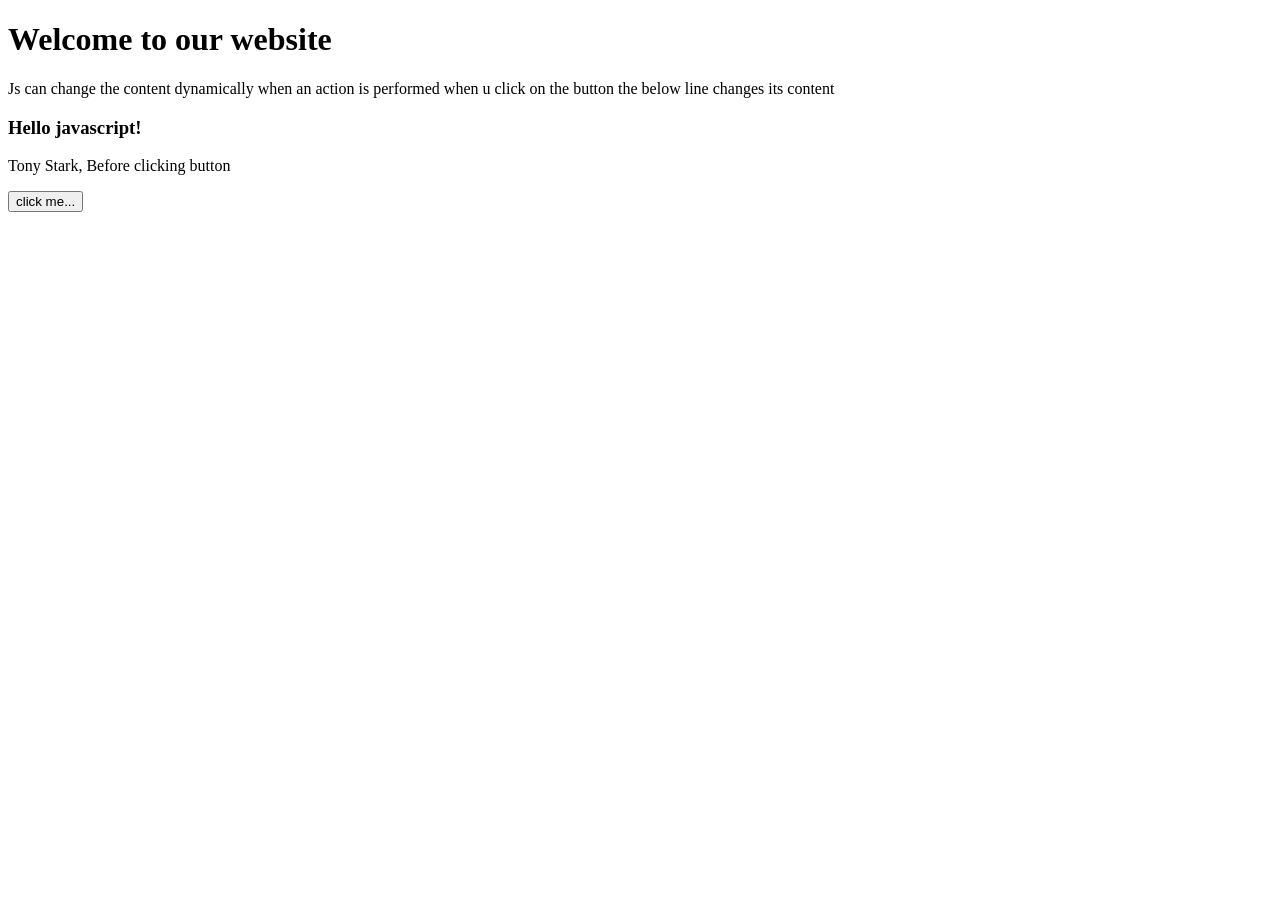
<file: index.html>
<!DOCTYPE html>
<html lang="en">
<head>
    <meta charset="UTF-8">
    <meta name="viewport" content="width=device-width, initial-scale=1.0">
    <title>Document</title>
    <link href="style.css" rel="stylesheet">
</head>
<body>
    <h1> Welcome to our website </h1>
    <caption>Js can change the content dynamically when an action is performed
        when u click on the button the below line changes its content
    </caption>
   <h3>Hello javascript!</h3>
    <p id="demo"> Tony Stark, Before clicking button </p>
    <button type='button' onclick='document.getElementById("demo").innerHTML = "Iron Man, After clicking button"'>click me...</button>

    <!-- <script src="variables.js" type ="text/javascript"> Hello Console!^_^ </script> -->
    <!-- <script src="operators.js" type ="text/javascript"> Hello Console!^_^ </script> -->
    <script src="loops.js" type ="text/javascript"> HelloConsole </script>
    <!-- <script src="strings.js" type ="text/javascript"> Hello Console</script> -->
    <!-- <script src="arrays.js" type ="text/javascript">  </script> -->
    <!-- <script src="functions.js" type ="text/javascript"> HelloConsole </script> -->
    <!-- <script src="sets_maps.js" type ="text/javascript"> HelloConsole </script> -->
    <!-- <script src="Rest-Spread.js", type="text/javascript"></script> -->
    <!-- <script>
    let old = document.querySelector('h3')
    old.innerText += ' from developers world'
    </script>  -->
</body>
</html>
</file>
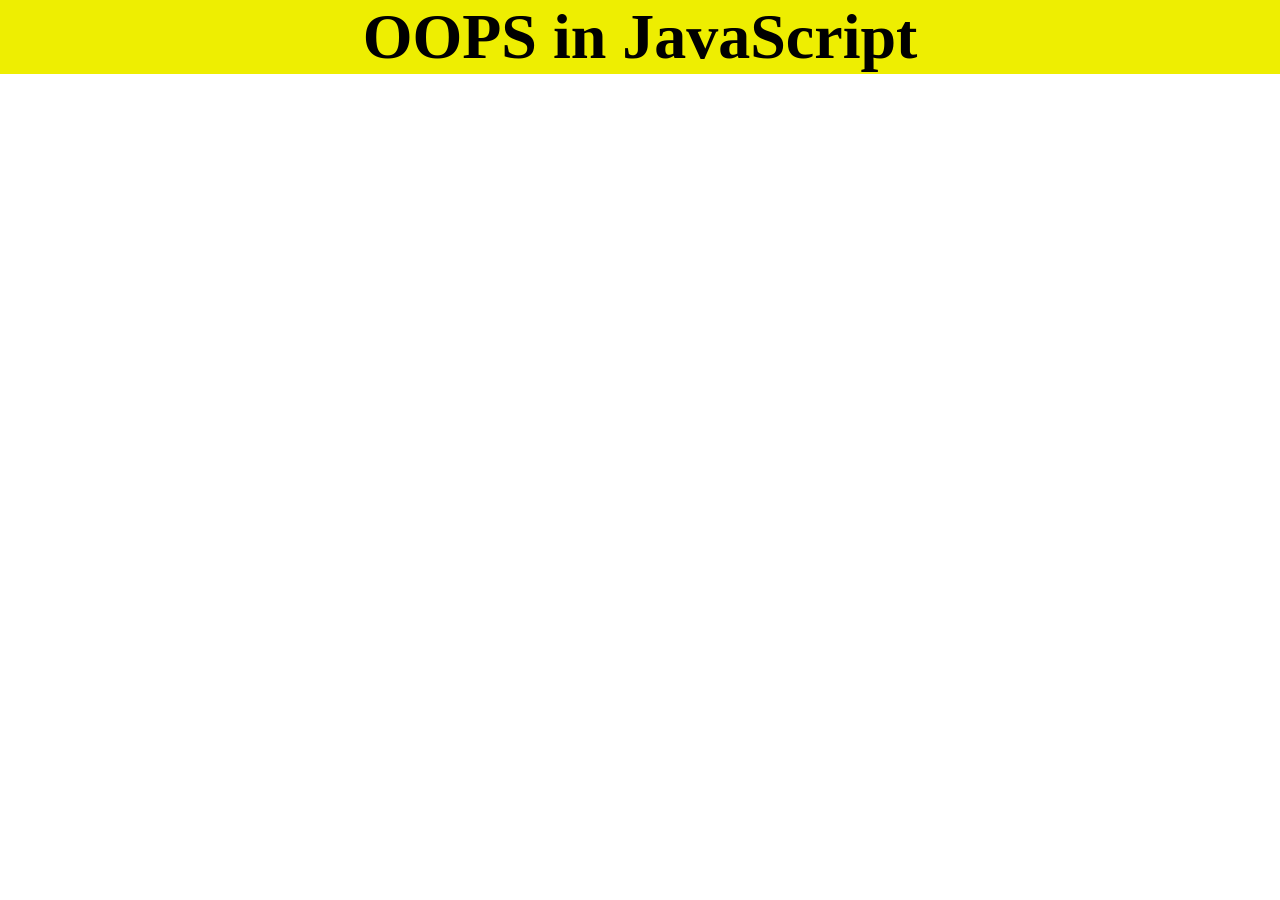
<file: JavaScript OOPS/index.html>
<!DOCTYPE html>
<html lang="en">
<head>
    <meta charset="UTF-8">
    <meta name="viewport" content="width=device-width, initial-scale=1.0">
    <title>Classes and Objects in Js</title>
</head>
<style>
    *{
        padding: 0;
        margin: 0;
    }
    h1{
        background-color:rgb(238, 238, 1);
        color: black;
        font-size: 4rem;
        text-align: center;
    }
</style>
<body>
    <h1>OOPS in JavaScript</h1>
    <!-- <script src="Objects.js"></script> -->
    <script src="Classes.js"></script>
</body>
</html>
</file>
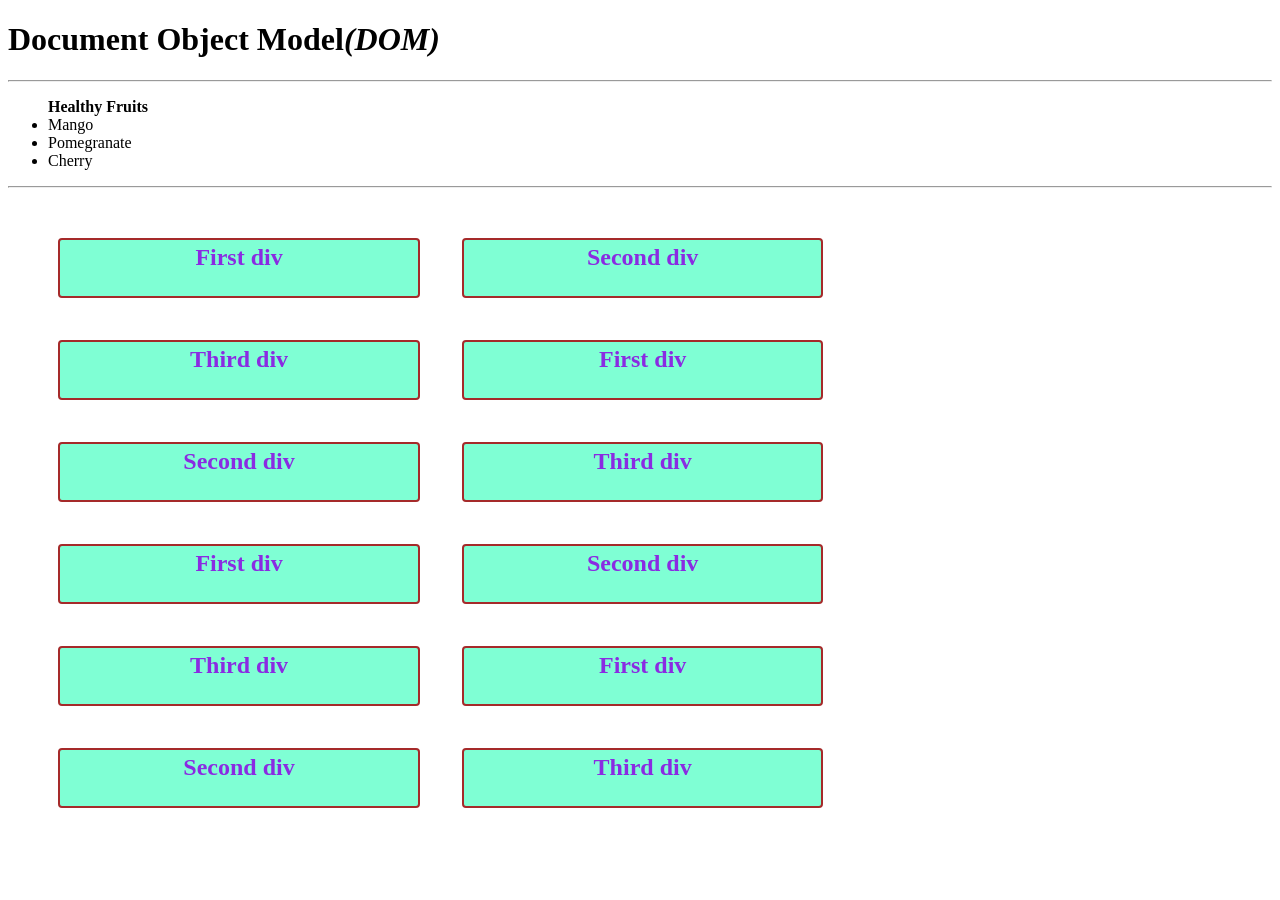
<file: DOM.html>
<!DOCTYPE html>
<html lang="en">
<head>
    <meta charset="UTF-8">
    <meta name="viewport" content="width=device-width, initial-scale=1.0">
    <title>Document</title>
    <link rel="stylesheet" href="style.css">
</head>
<body>
    <h1>Document Object Model<i>(DOM)</i></h1>
    <!-- <h3 style="visibility:hidden">Hidden Heading</h3> -->
    <hr>
    <div><i></i>
        <ul>
            <strong> Healthy Fruits </strong>
            <li> Mango </li>
            <li> Pomegranate </li>
            <li> Cherry </li>
        </ul>
    </div>
        <hr>
    <div class="outer">
        <div class="box">First div</div>
        <div class="box">Second div</div>
        <div class="box">Third div</div>
        <div class="box">First div</div>
        <div class="box">Second div</div>
        <div class="box">Third div</div>
        <div class="box">First div</div>
        <div class="box">Second div</div>
        <div class="box">Third div</div>
        <div class="box">First div</div>
        <div class="box">Second div</div>
        <div class="box">Third div</div>
    </div>
    <script src="DOM.js"></script>
</body>
</html>
</file>
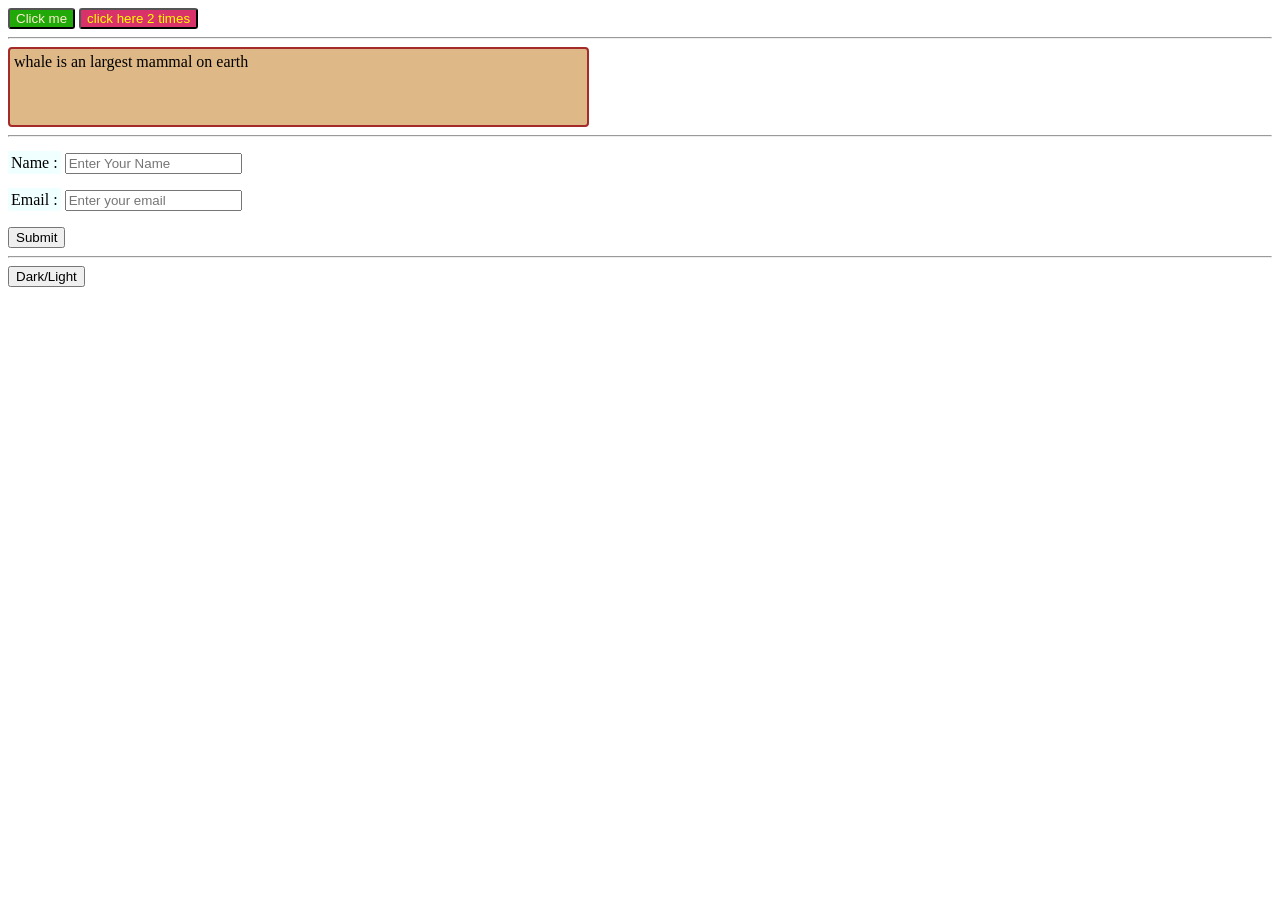
<file: EventListener.html>
<!DOCTYPE html>
<html lang="en">
<head>
    <meta charset="UTF-8">
    <meta name="viewport" content="width=device-width, initial-scale=1.0">
    <title>Document</title>
    <style>
        #btn1{
            background-color: rgb(33, 169, 9);
            color: blanchedalmond;
            border-radius: 3px;
        }
        #btn2{
            background-color:rgb(217, 49, 105);
            color:yellow;
            border-radius: 3px;
        }
        #div{
            background-color: burlywood;
            border: 2px solid brown;
            border-radius: 4px;
            padding: 4px;
            width: 45%;
            height: 40%;
            font-family: 'Trebuchet MS';
        }
        .labels{
            background-color: azure;
            border-radius: 2px;
            padding: 3px;
        }
        #hide{
            visibility:hidden;
        }

    </style>
</head>
<body>
    <button id="btn1" onclick="console.log('clicked button')"> Click me </button>
    <button id="btn2" ondblclick="console.log('double clicked')"> click here 2 times </button>
    <hr>
    <div id="div" onmouseover="console.log('on div')">
        whale is an largest mammal on earth
        <p id="hide"> This text is view only when mouse is hovered </p>
    </div>
    <hr>
    <form id="form">
        <p>  
            <label class="labels">Name :</label>
            <input type ="text" placeholder="Enter Your Name">
        </p>
        <p>
            <label class="labels">Email :</label>
            <input type ="email" id ='email' placeholder="Enter your email" >
            <span id="emailError" style="color:red; font-size:0.9em;"></span>
        </p>
        <input type="submit">
    </form>
    <hr>
    <button id="themebtn">Dark/Light</button>
    <script src="EventListener.js"></script>
</body>
</html>
</file>
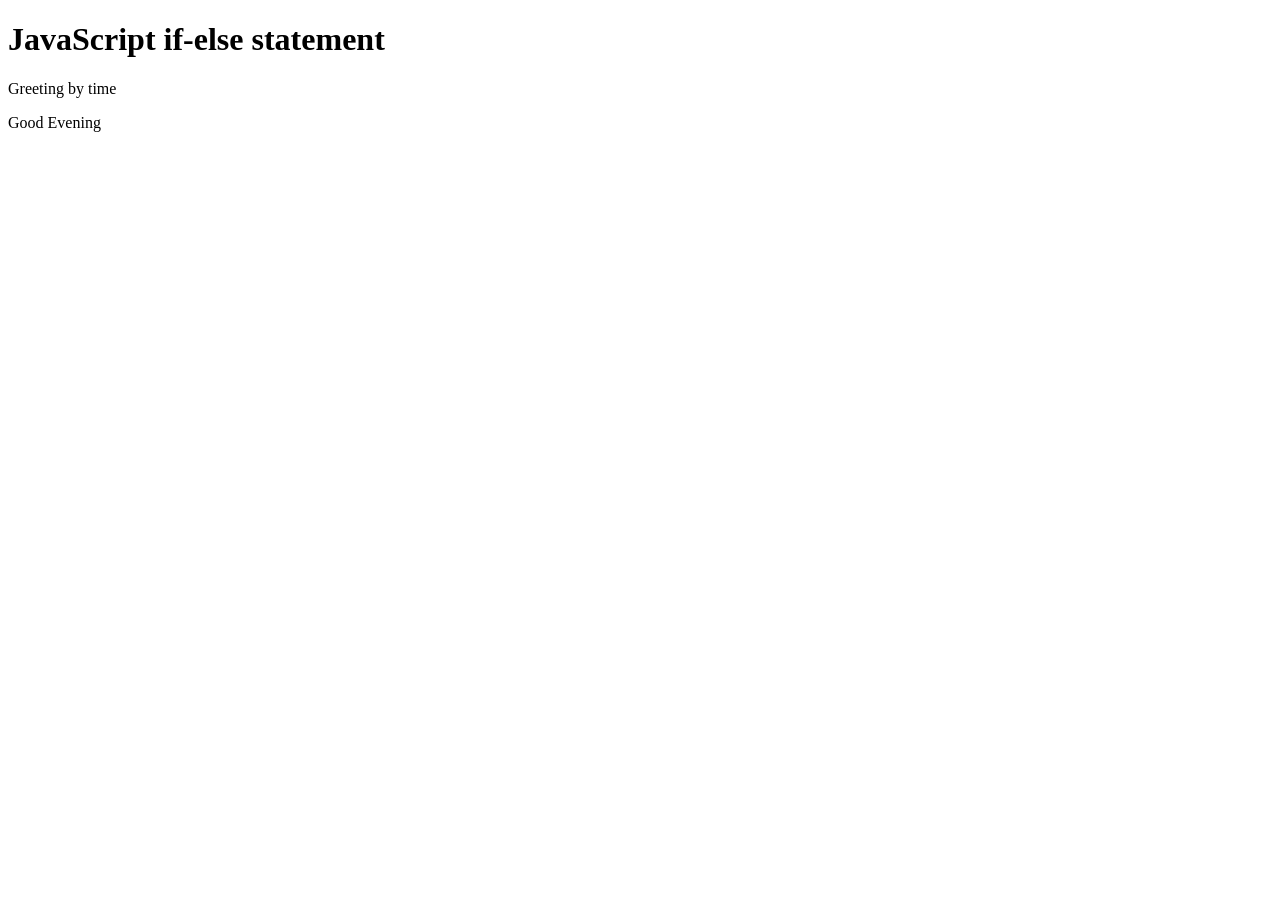
<file: if_else.html>
<!DOCTYPE html>
<html lang="en">
<head>
    <meta charset="UTF-8">
    <meta name="viewport" content="width=device-width, initial-scale=1.0">
    <title>Document</title>
</head>
<body>
    <h1> JavaScript if-else statement </h1>
    <p> Greeting by time </p>
    <p id="demo">  </p>
    <script>
        let greet;
        const hour = new Date().getHours();
        if (hour < 18 ){
            greet = "Have a good day";
        }else{           
            greet = "Good Evening";
        }
        document.getElementById("demo").innerHTML = greet
        console.log(hour)
    </script>

</body>
</html>
</file>
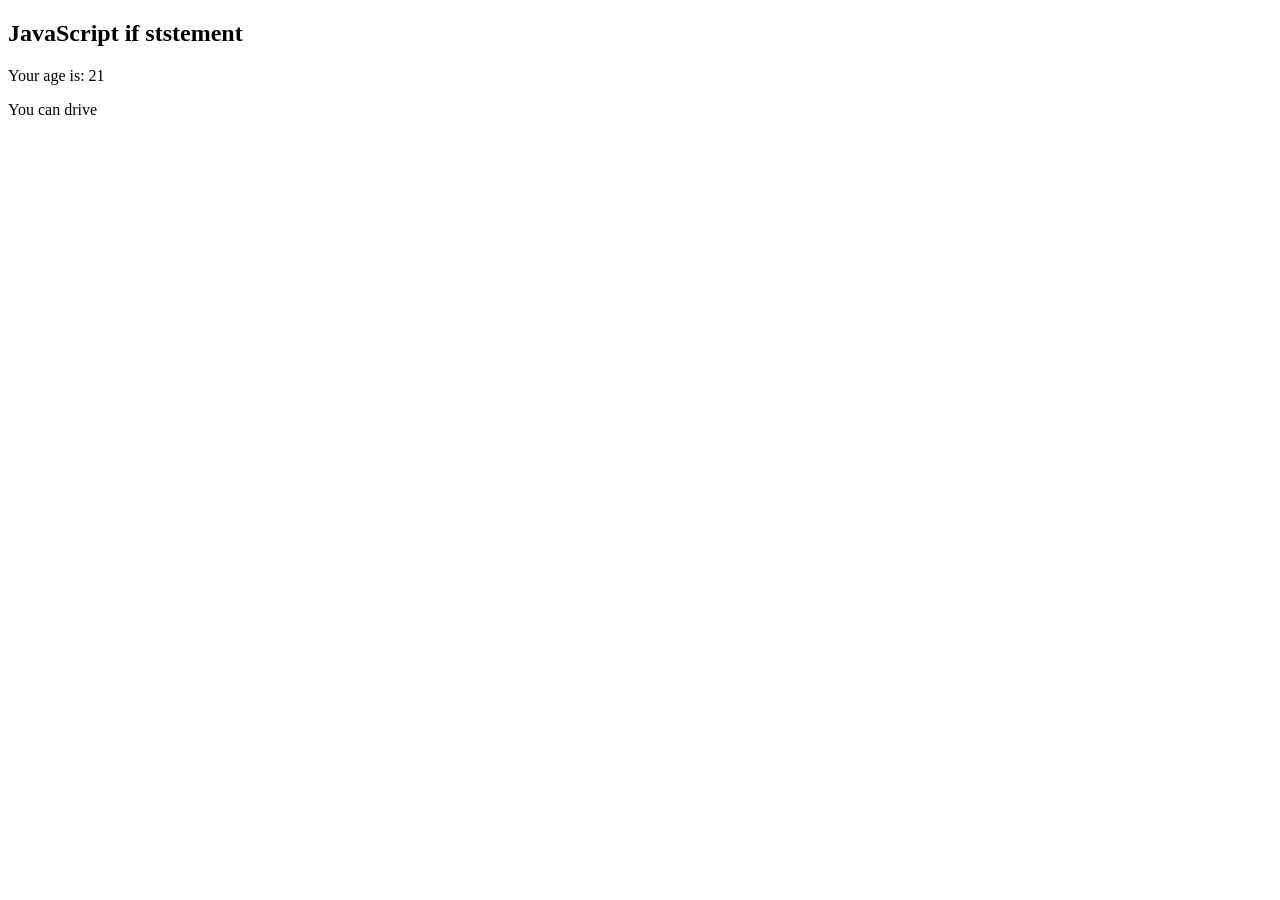
<file: ifStatement.html>
<!DOCTYPE html>
<html lang="en">
<head>
    <meta charset="UTF-8">
    <meta name="viewport" content="width=device-width, initial-scale=1.0">
    <title>Document</title>
</head>
<body>
    <h2> JavaScript if ststement </h2>
    <p id="age"></p>
    <p id="demo"></p>
    <script>
        let age = 21;
        let msg = 'You can drive';
        if (age <= 18) {
            msg = "You can't drive"
        }
        document.getElementById("demo").innerHTML = msg;
        document.getElementById("age").innerHTML = 'Your age is: ' + age;
    </script>
</body>
</html>
</file>
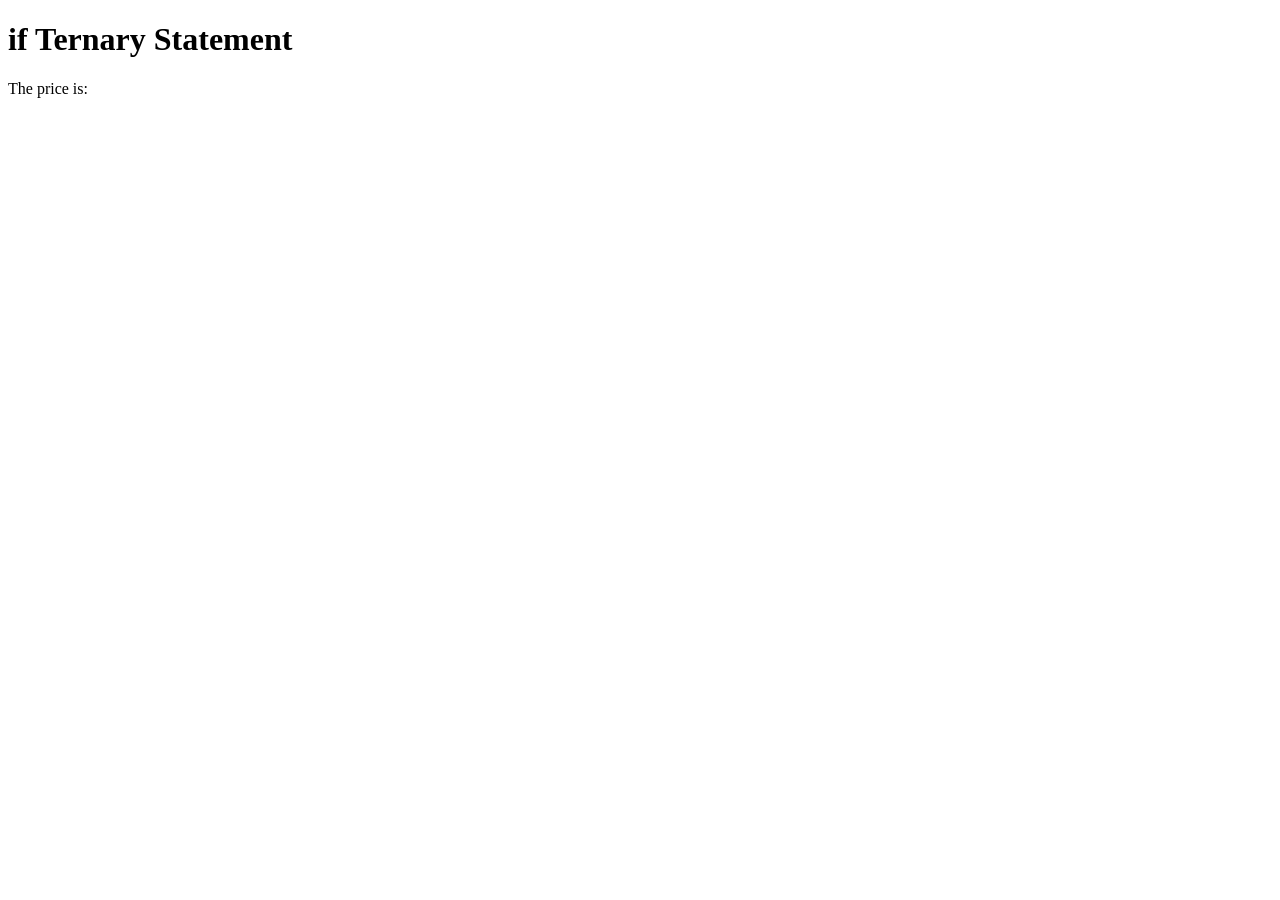
<file: ifTernary.html>
<!DOCTYPE html>
<html lang="en">
<head>
    <meta charset="UTF-8">
    <meta name="viewport" content="width=device-width, initial-scale=1.0">
    <title>Document</title>
</head>
<body>
    <h1> if Ternary Statement </h1>
    <p id="demo">  </p>
    <script>
        let price = 10;
        let isMember = true;
        let discount = isMember ? 0.2 : 0;
        let total = 10 - (discount * price)
        document.getElementById("demo").innerHTML = "The price is:", + total;
    </script>
</body>
</html>
</file>
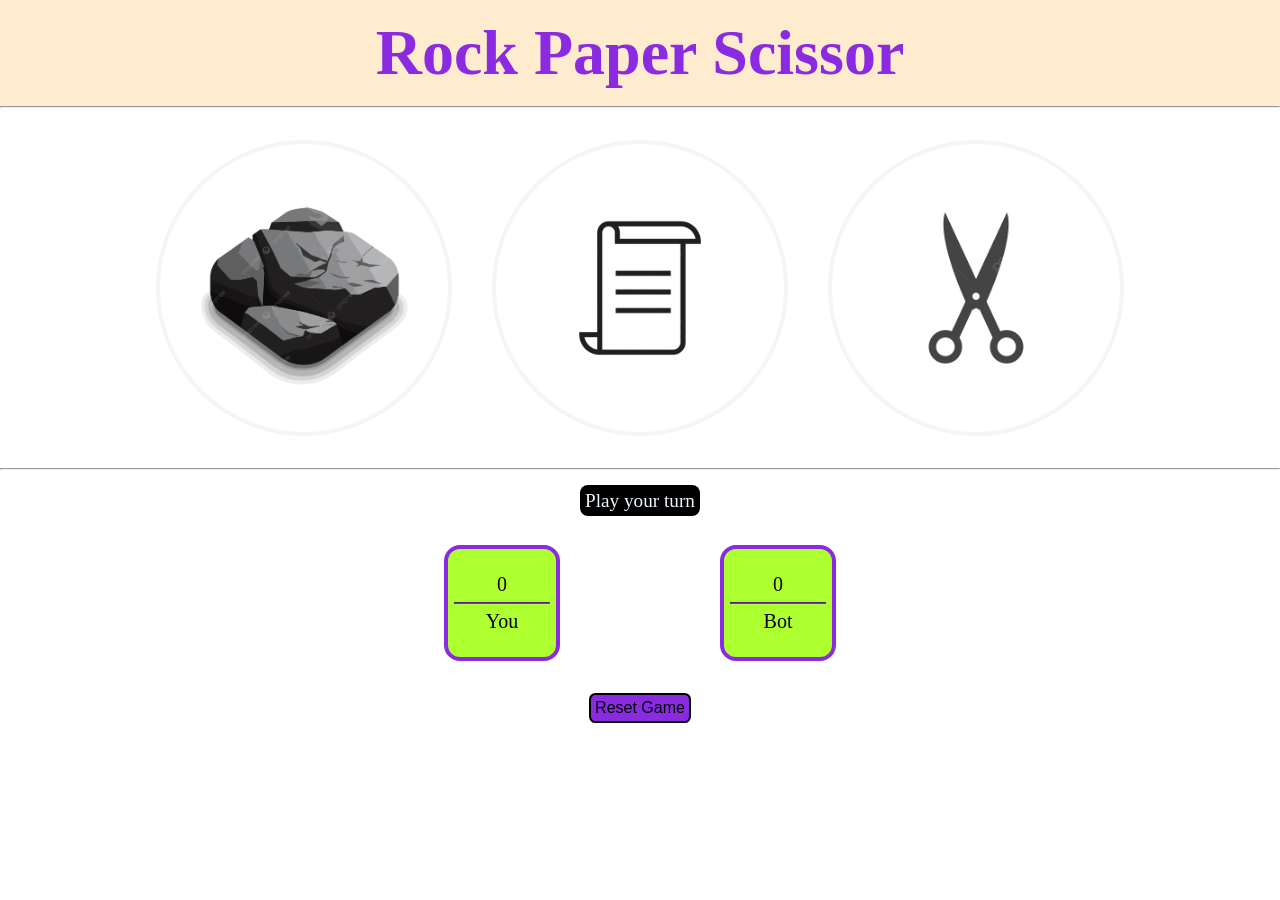
<file: RockPaperScissor/game.html>
<!DOCTYPE html>
<html lang="en">
<head>
    <meta charset="UTF-8">
    <meta name="viewport" content="width=device-width, initial-scale=1.0">
    <title>Document</title>
    <link rel="stylesheet" href="game.css">
</head>
<body>
    <h1 id="heading">Rock Paper Scissor </h1>
    <hr>
    <div class="choices">
        <div class="choice" id="rock">
            <img src="images/rock.png" alt="Rock">
        </div>
        <div class="choice" id="paper">
            <img src="images/paper.png" alt="">
        </div>
        <div class="choice" id="scissor">
            <img src="images/scissor.jpg" alt="">
        </div>
    </div>
    <hr>
    <div class="msg-container">
        <p id="msg"> Play your turn </p>
    </div>
    <div class="score-board">
        <div class="score">
                <p id="user-score"> 0 </p>
                <hr style="border-color: blueviolet; margin:6px">
                <p>You</p>
        </div>
        <div class="score">
                <p id="comp-score"> 0 </p>
                <hr style="border-color: blueviolet; margin:6px">
                <p>Bot</p>
        </div>
    </div>
    <div id="reset-div">
        <button id="reset-btn">Reset Game</button>
    </div>
    <script src="RPS_Script.js"></script>
</body>
</html>
</file>
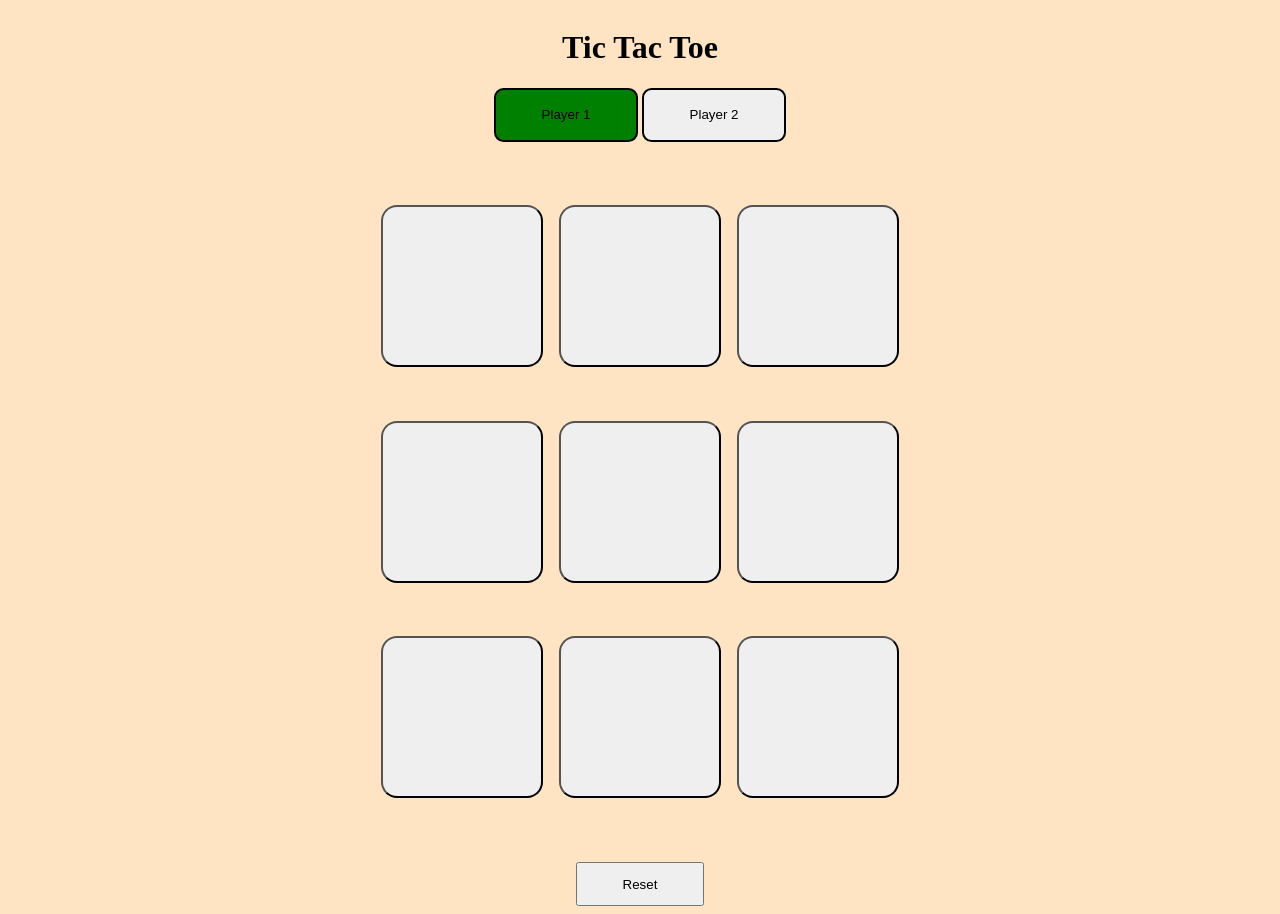
<file: TicTacToe/TicTacToe.html>
<!DOCTYPE html>
<html lang="en">
<head>
    <meta charset="UTF-8">
    <meta name="viewport" content="width=device-width, initial-scale=1.0">
    <title>Document</title>
    <link rel="stylesheet" href="gamestyle.css">
</head>
<body>
    <main>
        <div class="msgContainer hide">
        <p id="greet"> Congratulations </p>
        <button id="new-btn" type="reset"> New Game </button>
        </div>
        <h1> Tic Tac Toe </h1>
        <button class="player-1 indicator one">Player 1</button>
        <button class="player-2 indicator">Player 2</button>
        <div class="container">
            <div class="game"> 
                <button class="box">  </button>
                <button class="box">  </button>
                <button class="box">  </button>
                <button class="box">  </button>
                <button class="box">  </button>
                <button class="box">  </button>
                <button class="box">  </button>
                <button class="box">  </button>
                <button class="box">  </button>
            </div>  
        </div>
        <button id="reset-btn" type="reset"> Reset </button>
    </main>
    <script src="script.js"></script>
</body>
</html>
</file>
<file: style.css>
.outer{
    /* border : 4px solid rgb(121, 111, 111); */
    /* background-color :rgb(65, 62, 59); */
    border-radius : 4px;
    justify-content :center;
    overflow :auto;
    padding : 4px;
    height: 20%;
    margin : 2%;
    
}

.box{
    border : 2px solid brown;
    height : 48px;
    width : 29%;
    margin : 21px;
    text-align :center;
    /* justify-content :center; */
    float :inline-start;
    padding : 4px;
    border-radius : 4px;
    background-color: aquamarine;
    color :blueviolet;
    font-family: Cambria, Cochin, Georgia, Times, 'Times New Roman', serif;
    font-weight: 800;
    font-size:x-large;
    
    
        
}
</file>
<file: RockPaperScissor/game.css>
*{
    margin: 0;
    padding: 0;
    text-align: center;
}
#heading{
    background-color: blanchedalmond;
    color:blueviolet;
    font-size: 4rem;
    padding: 1rem;
}


.choices{
    display: flex;
    justify-content: center;
    align-items: center;
    gap: 2.5rem;
    margin: 2rem;
}


.choice{
    height: 32vmin;
    width: 32vmin;
    display: flex;
    justify-content: center;
    align-items: center;
    border-radius: 50%;
    border:4px solid whitesmoke;
}


img{
    height: 30vmin;
    width: 30vmin;
    object-fit:cover;
    border-radius: 50%;
}

.choice:hover{
    border:4px solid rgb(91, 218, 32);
    cursor: pointer;
}

.score-board{
    padding-top: 2rem;
    display: flex;
    justify-content: center;
    gap: 10rem;
}

.score{
    background-color: greenyellow;
    height: 12vmin;
    width: 12vmin;
    border-radius: 1rem;
    align-content: center;
    border: 4px solid blueviolet;
    font-size: 20px;    
}

.msg-container{
    margin-top: 1rem;
    font-size: 1.5rem;
}

#msg{
    background-color: black;
    color: aliceblue;
    font-size: 1.2rem;
    display: inline;
    border-radius: 0.5rem;
    padding: 0.3rem;
}

#reset-div{
    display: flex;
    justify-content:center;
    align-items:center;
    margin-top: 2rem;
}

#reset-btn{
    background-color: blueviolet;
    font-size: 1rem;
    padding: 4px;
    border-radius: 0.4rem;
    border: 2px solid black;
}
</file>
<file: TicTacToe/gamestyle.css>
body{
    background-color:bisque;
    display:flex;
    justify-content: center;
    text-align: center;
}

.msgContainer{
    height: 100vh;

}

.one{
    background-color: green;
}

.indicator{
    height: 6vmin;
    width: 16vmin;
    border-radius: 0.6rem;
    border-style: solid;
}
    
.hide{
    display: none;
}

.container{
    height: 80vh;
    width: 80dvw;
    /* border: dashed;
    border-color: aqua; */
    display: flex;
    justify-content:center;
    align-items: center;
}

.game{
    /* background-color:antiquewhite; */
    height: 70vmin;
    width: 70vmin;
    display: flex;
    flex-wrap: wrap;
    justify-content: center;
    align-items: center;
    gap: 1.8vmin;
}

.box{
    height:18vmin;
    width: 18vmin;
    border-radius: 1rem;
    font-size: 12vmin;
    /* display: flex;
    justify-content: center; */
    /* align-items: center;
    align-content: center; */
    text-align: center;
}

#reset-btn{
    width: 10vw; 
    padding: 0.8rem;
}
</file>
